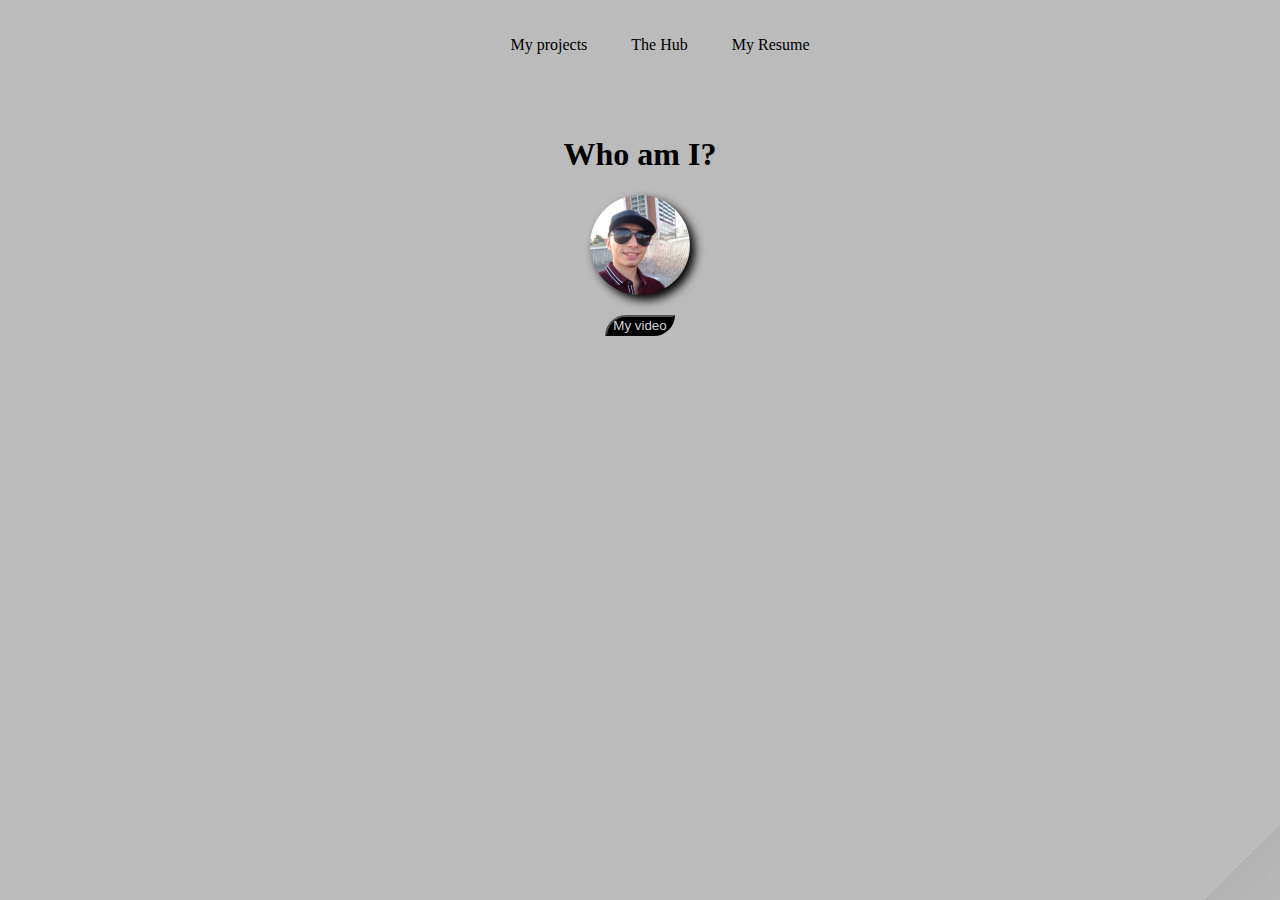
<file: Aboutme.html>
<!DOCTYPE html>
<html lang="en">
    <head>
        <meta charset="UTF-8">
        <meta http-equiv="X-UA-Compatible" content="IE=edge">
        <meta name="viewport" content="width=device-width, initial-scale=1.0">
        <link rel="stylesheet" href="./resources/styles/index.css">
        
        
        <title>My Hub</title>
    </head>
<body>

    <!-- Navbar Section-->
    <nav class="navbar">
        <ul>
            <li><a href="./Myprojects.html">My projects</a></li>
            <li><a href="./index.html">The Hub</a></li>
            <li><a href="./MyResume.html">My Resume</a></li>
        </ul>
    </nav>
    <!-- Banner Section -->
    <div class="banner">
        <h1>Who am I?</h1>
        <img id="picofme" src="./resources/images/ItsMe.jpg" alt="A picture of me">
        <p></p>
        <button class="btn"><a href="">My video</a></button>
    </div>


    </body>
    </html>
</file>
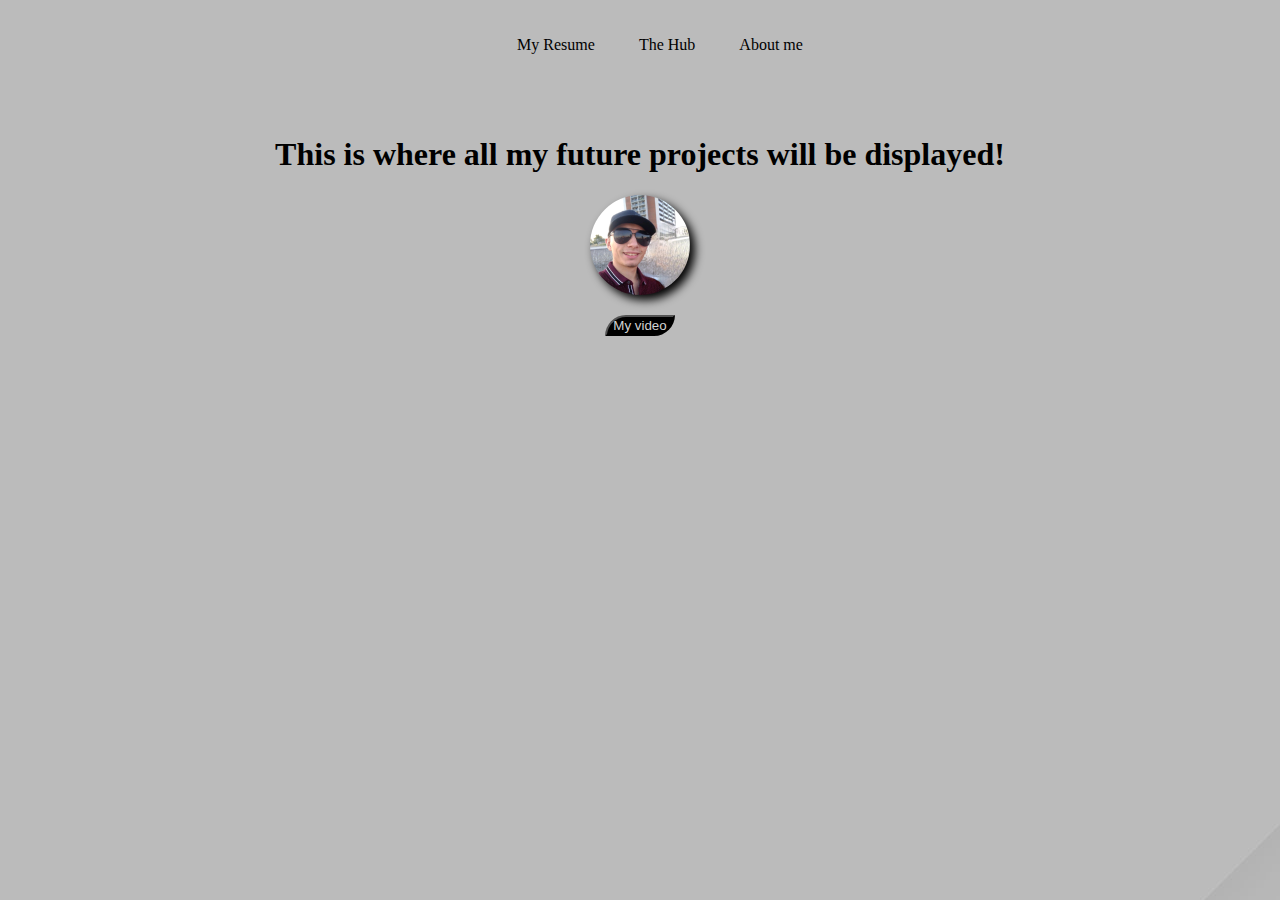
<file: Myprojects.html>
<!DOCTYPE html>
<html lang="en">
    <head>
        <meta charset="UTF-8">
        <meta http-equiv="X-UA-Compatible" content="IE=edge">
        <meta name="viewport" content="width=device-width, initial-scale=1.0">
        <link rel="stylesheet" href="./resources/styles/index.css">
        
        
        <title>My Hub</title>
    </head>
<body>

    <!-- Navbar Section-->
    <nav class="navbar">
        <ul>
            <li><a href="./MyResume.html">My Resume</a></li>
            <li><a href="./index.html">The Hub</a></li>
            <li><a href="./Aboutme.html">About me</a></li>
        </ul>
    </nav>
    <!-- Banner Section -->
    <div class="banner">
        <h1>This is where all my future projects will be displayed!</h1>
        <img id="picofme" src="./resources/images/ItsMe.jpg" alt="A picture of me">
        <p></p>
        <button class="btn"><a href="">My video</a></button>
    </div>


    </body>
    </html>
</file>
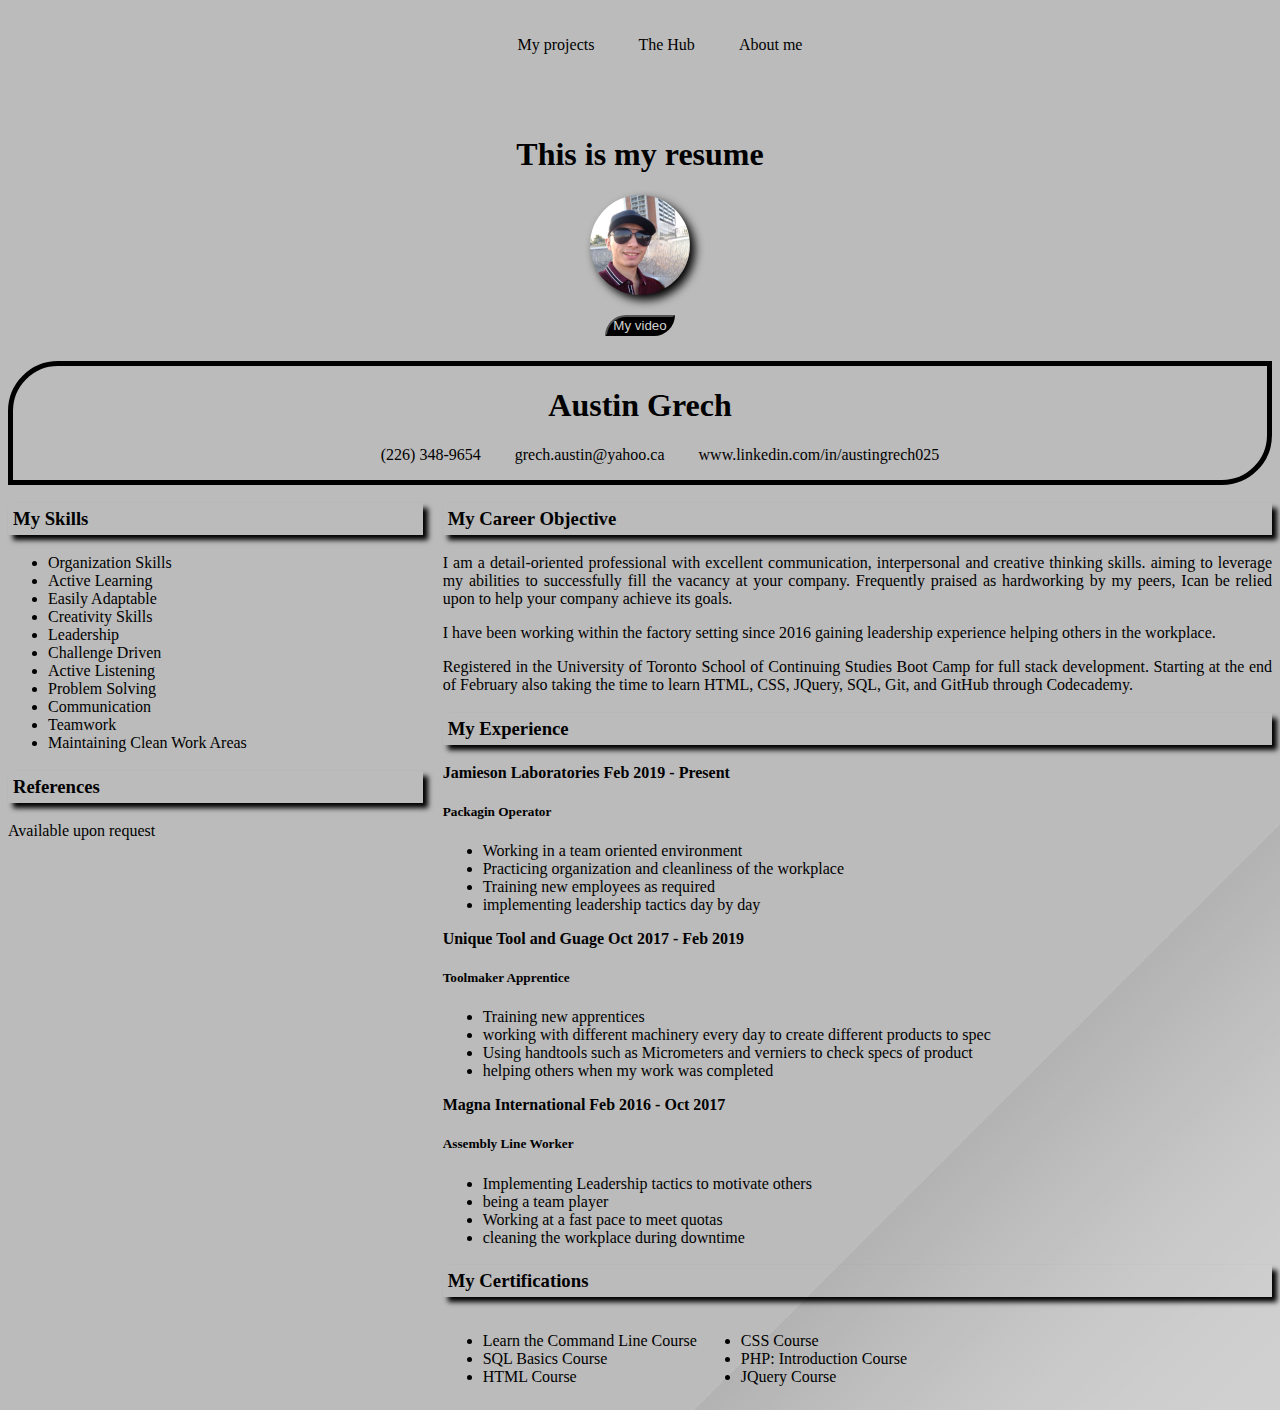
<file: MyResume.html>
<!DOCTYPE html>
<html lang="en">
<head>
    <meta charset="UTF-8">
    <meta http-equiv="X-UA-Compatible" content="IE=edge">
    <meta name="viewport" content="width=device-width, initial-scale=1.0">
    <link rel="stylesheet" href="./resources/styles/index.css">
    <title>My Resume</title>
</head>
<body>
    <!--Navbar section-->
    <nav class="navbar">
        <ul>
            <li><a href="./Myprojects.html">My projects</a></li>
            <li><a href="./index.html">The Hub</a></li>
            <li><a href="./Aboutme.html">About me</a></li>
        </ul>
    </nav>
    <!--Banner Section-->
    <div class="banner">
        <h1>This is my resume</h1>
        <img id="picofme" src="./resources/images/ItsMe.jpg" alt="A picture of me">
        <p></p>
        <button class="btn"><a href="">My video</a></button>
    </div>

    <!-- Resume Start -->
    <div class="res">
       
        <h1><strong>Austin Grech</strong></h1>
        <ul class="contact">
            <li>
                <div class="info"></div><a class="text" href=tel:(226)348-9654>(226) 348-9654</a>
            </li>
            <li>
                <div class="info"></div><a class="text" href="mailto: grech.austin@yahoo.ca">grech.austin@yahoo.ca</a>
            </li>
            <li>
                <div class="info"></div><a class="text" href="https://www.linkedin.com/in/austingrech025/
                " target="_blank">www.linkedin.com/in/austingrech025</a>
            </li>
        </ul>
    </div>
    <div class="gridcontain">
        <div class="resume">
        
            <h3 class="exp">My Skills</h3>
            <ul>
                <li>Organization Skills</li>
                <li>Active Learning</li>
                <li>Easily Adaptable</li>
                <li>Creativity Skills</li>
                <li>Leadership</li>
                <li>Challenge Driven</li>
                <li>Active Listening</li>
                <li>Problem Solving</li>
                <li>Communication</li>
                <li>Teamwork</li>
                <li>Maintaining Clean Work Areas</li>
            </ul>
            <h3 class="exp">References</h3>
            <p>Available upon request</p>
        </div>

        <div class="resume">

            <h3 class="exp">My Career Objective</h3>
            <p class="obj">
                I am a detail-oriented professional with excellent communication, interpersonal and creative thinking skills. aiming to leverage my abilities to successfully fill the vacancy at your company. 
                Frequently praised as hardworking by my peers, Ican be relied upon to help your company achieve its goals.
            </p>
            <p class="obj">
                I have been working within the factory setting since 2016 gaining leadership experience helping others in the workplace.
            </p>
            <p class="obj">
                Registered in the University of Toronto School of Continuing Studies Boot Camp for full stack development. Starting at the end of February also taking the time to learn HTML, CSS, JQuery, SQL, Git, and GitHub through Codecademy.
            </p>

            <h3 class="exp">My Experience</h3>
            <h4 class="jam">Jamieson Laboratories   Feb 2019 - Present</h4>
            <h5>Packagin Operator</h5>
            <ul>
                <li>Working in a team oriented environment</li>
                <li>Practicing organization and cleanliness of the workplace</li>
                <li>Training new employees as required</li>
                <li>implementing leadership tactics day by day</li>
            </ul>  
            <h4 class="jam">Unique Tool and Guage   Oct 2017 - Feb 2019</h4>
            <h5>Toolmaker Apprentice</h5>
            <ul>
                <li>Training new apprentices</li>
                <li>working with different machinery every day to create different products to spec</li>
                <li>Using handtools such as Micrometers and verniers to check specs of product</li>
                <li>helping others when my work was completed</li>
            </ul>  
            <h4 class="jam">Magna International   Feb 2016 - Oct 2017</h4>
            <h5>Assembly Line Worker</h5>
            <ul>
                <li>Implementing Leadership tactics to motivate others</li>
                <li>being a team player</li>
                <li>Working at a fast pace to meet quotas</li>
                <li>cleaning the workplace during downtime</li>
            </ul>  
            
            <h3 class="exp">My Certifications</h3> 

            <div class="certs">
            <ul>
                <li>Learn the Command Line Course</li>
                <li>SQL Basics Course</li>
                <li>HTML Course</li>
            </ul> 
            </div>

            <div class="certs">
            <ul>
                <li>CSS Course</li>
                <li>PHP: Introduction Course</li>
                <li>JQuery Course</li>
            </ul>
            </div>
            
        </div>

    </div>
</body>
</html>
</file>
<file: resources/styles/index.css>
html {
    font-size: 16px;
    background-image: url(../images/R.jfif);
    background-repeat: no-repeat;
    background-size:;
}

body {
<<<<<<< HEAD
    
=======
    background-image: url(../images/R.jfif);
>>>>>>> 06d83e71edebe224c4595c4d1fd9de8f90ba7bf5
}

table {
    padding: 50px 20px;
    margin: 10px 20px;
    filter:drop-shadow(5px 5px 5px white);
    box-shadow: 5px 5px 5px black;
} 
.navbar {
    
    position: relative;
    top: 0;
    width: 100%;
    text-align: center;
    
}

.navbar li {
    display: inline-block;
    padding: 20px 20px;
    color: black;
    cursor: pointer;
    
}

.navbar a {
    text-decoration: none;
    color: black;
    
}

.navbar a:hover {
    color: white;
}

.banner {
    
    color: black;
    margin-top:auto;
    text-align: center;
    padding: 25px 0;
}


.section1 {
    padding: 20px 50px;
}

#storylist ul {
    list-style-type: none;
}

.avatar {
    background-image: url(../images/ItsMe.jpg);
    background-size: cover;
    height: 50px;
    width: 50px;
    border-radius: 25px;
    display: inline-block;
    filter: drop-shadow(5px 5px 5px black);
    vertical-align: middle;
}

.text {
    padding: 0px 15px;
}

#picofme {
    height: 100px;
    width: 100px;
    border-radius: 50%;
    filter: drop-shadow(5px 5px 5px black);
}

#journeystory {
    
    text-align: center;
    filter:drop-shadow(5px 5px 5px white);
    color: black;
    font-size: 3rem;
    box-shadow: 5px 5px 5px black;
    
    
}

#journeystory:hover {
    color: white;
    filter:drop-shadow(5px 5px 5px gray)
}

.journeyp {
    text-align: center;
    
}

.bold { 
    font-weight: 900;
}

.btn {
    background-color: black;
    color: lightgray;
    border-top-left-radius: 30px;
    border-bottom-right-radius: 30px;
    
}

.btn a {
    color: lightgray;
    text-decoration: none;
}

.btn:hover {
    background-color: lightgray;
    color: black;
}

/* -- my Resume -- */
.res {
    text-align: center;
    border: 5px solid black;
    border-top-left-radius: 50px;
    border-bottom-right-radius: 50px;
}

.contact a {
   text-decoration: none;
   color: black;
}

.contact a:hover {
    color: white;
} 
.contact li {
    display: inline-block;
    list-style-type: none;
   
}

.bar {
    height: 5px;
    width: 100%;
}

.gridcontain {
    display: grid;
    grid-template-columns: 2fr 4fr;
    grid-template-rows: 1fr;
    grid-gap: 20px;
}
.resume {
    display: inline;
    width: 100%;
    height: 10%;
    grid-template-columns: repeat(4fr);
    grid-column: span 4fr;
}
.sidebar{
  display: grid;
  grid-template-columns: repeat(2fr);
  grid-column: span 2fr;
  
}

.jam {
    margin: 0px;
    padding: 0px;
    display: grid;
   
}
.exp {
    padding: 5px;
    box-shadow: 5px 5px 5px black;

}

.obj {
    text-align:justify;
}
.certs {
display: inline-block;
vertical-align: middle;
}

table {
    text-align: center;
    width: 100%;
}

td {
    padding: 20px;
}

td ul {
    list-style-type: none;
    text-align: center;
}

@media (max-width: 430px) {

* {
 
}

#journeystory {
    font-size: large;
}

table td ul {
    list-style-type: circle;
}
table {
   display: contents;
}

.res {
    border-top-left-radius: 50px;
    border-bottom-right-radius: 0px;
}
.contact {
    font-size: small;
    text-align: center;
}
.gridcontain {
font-size: smaller;
}

.resume {
    font-size: smaller;
}

}
</file>
